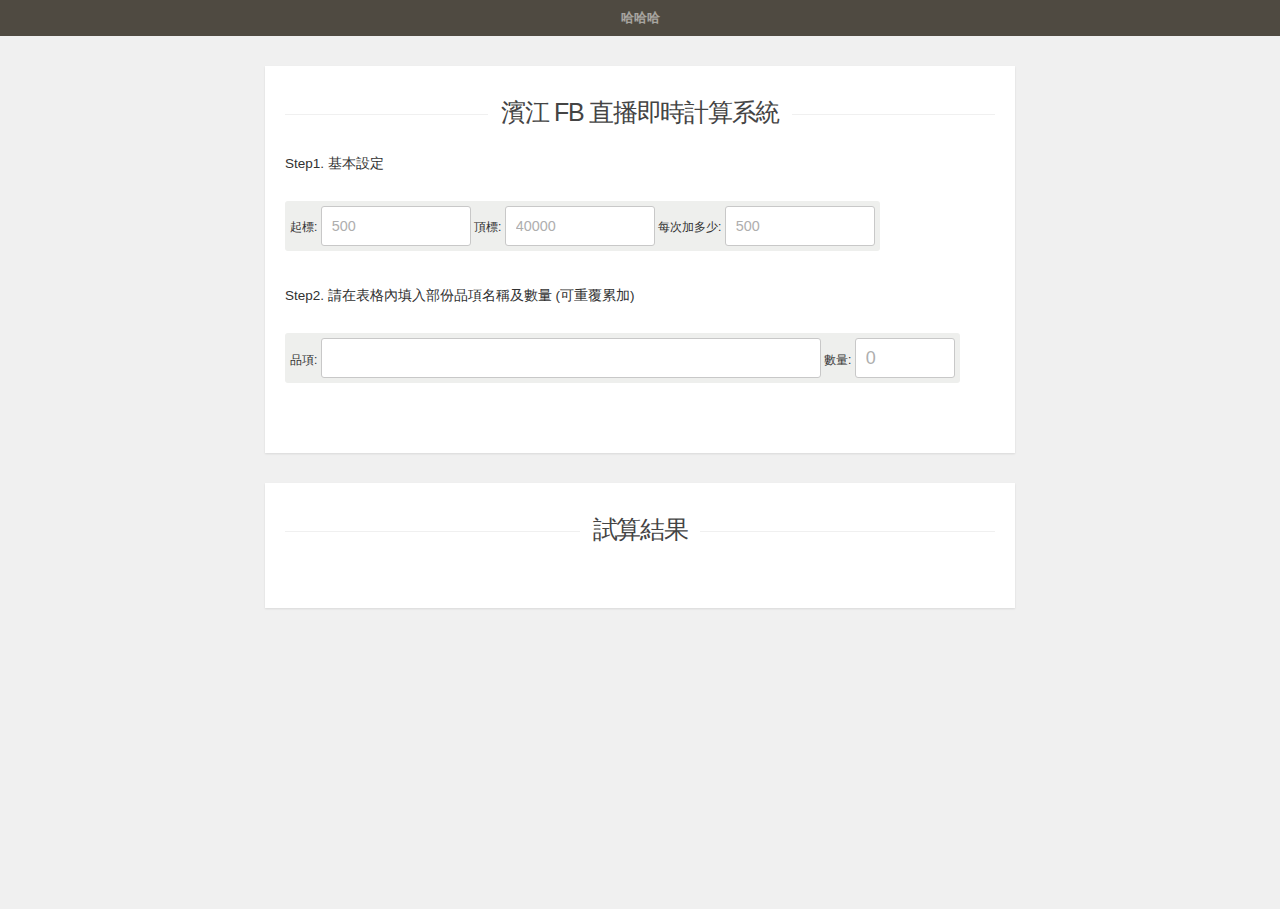
<file: index.html>
<!doctype html>
<html lang="en-US">
<head>
  <meta http-equiv="Content-Type" content="text/html;charset=utf-8">
  <meta http-equiv="cache-control" content="no-cache" />
  <meta http-equiv="expires" content="0" />
  <meta http-equiv="expires" content="0" />
  <meta http-equiv="pragma" content="no-cache" />
  <title>濱江 FB 直播即時計算系統</title>
  <link rel="shortcut icon" href="http://designshack.net/favicon.ico">
  <link rel="icon" href="http://designshack.net/favicon.ico">
  <link rel="stylesheet" type="text/css" media="all" href="style.css">
  <script type="text/javascript" src="js/jquery-1.9.1.min.js"></script>
  <script type="text/javascript" src="js/jquery.autocomplete.min.js"></script>
  <script type="text/javascript" src="js/currency-autocomplete.js"></script>
  <script type="text/javascript" src="js/data.js"></script>
</head>

<body>
  <div id="topbar"><a href="#">哈哈哈</a></div>
  <div id="w">
    <div id="content">
      <h1>濱江 FB 直播即時計算系統</h1>

      <p>
        Step1. 基本設定
      </p>

       <div id="searchfield2">
            <form >
                起標: <input type="text" class="biginput" id="BottomPrize" value="0">
                頂標: <input type="text" class="biginput" id="TopPrize" value="0">
                每次加多少: <input type="text" class="biginput" id="AddPrize" value="0">
            </form>
        </div>
      <p>
        Step2. 請在表格內填入部份品項名稱及數量 (可重覆累加)
      </p>
      
      <div id="searchfield">
        <form >
            品項: <input type="text" name="currency" class="biginput" id="autocomplete">
            數量: <input type="text" name="currency2" class="biginput2" value="0" id="ItemNumber">
        </form>
      </div><!-- @end #searchfield -->
      
      <div id="outputbox">
        <p id="outputcontent"</p>
      </div>
    </div><!-- @end #content -->
  </div><!-- @end #w -->
  <div id="w2">
    <div id="content2">
        <h1 id="totalPrizeTitle">試算結果</h1>
        <div id="outputbox2">
            <p id="outputcontent2"></p>
        </div>
    </div>
  </div>
</body>
</html>
</file>
<file: style.css>
/** resets **/
html, body, div, span, applet, object, iframe, h1, h2, h3, h4, h5, h6, p, blockquote, pre, a, abbr, acronym, address, big, cite, code, del, dfn, em, img, ins, kbd, q, s, samp, small, strike, strong, sub, sup, tt, var, b, u, i, center, dl, dt, dd, ol, ul, li, fieldset, form, label, legend, table, caption, tbody, tfoot, thead, tr, th, td, article, aside, canvas, details, embed, figure, figcaption, footer, header, hgroup, menu, nav, output, ruby, section, summary, time, mark, audio, video {
  margin: 0;
  padding: 0;
  border: 0;
  font-size: 100%;
  font: inherit;
  vertical-align: baseline;
  outline: none;
  -webkit-font-smoothing: antialiased;
  -webkit-text-size-adjust: 100%;
  -ms-text-size-adjust: 100%;
  -webkit-box-sizing: border-box;
  -moz-box-sizing: border-box;
  box-sizing: border-box;
}
html { height: 101%; }
body { 
  background: #f0f0f0; 
  font-family: 'Helvetica Neue', Helvetica, Arial, sans-serif;
  color: #313131;
  font-size: 62.5%; 
  line-height: 1; 
}

::selection { background: #a4dcec; }
::-moz-selection { background: #a4dcec; }
::-webkit-selection { background: #a4dcec; }

::-webkit-input-placeholder { /* WebKit browsers */
  color: #ccc;
  font-style: italic;
}
:-moz-placeholder { /* Mozilla Firefox 4 to 18 */
  color: #ccc;
  font-style: italic;
}
::-moz-placeholder { /* Mozilla Firefox 19+ */
  color: #ccc;
  font-style: italic;
}
:-ms-input-placeholder { /* Internet Explorer 10+ */
  color: #ccc !important;
  font-style: italic;  
}

br { display: block; line-height: 2.2em; } 

article, aside, details, figcaption, figure, footer, header, hgroup, menu, nav, section { display: block; }
ol, ul { list-style: none; }

input, textarea { 
  -webkit-font-smoothing: antialiased;
  -webkit-text-size-adjust: 100%;
  -ms-text-size-adjust: 100%;
  -webkit-box-sizing: border-box;
  -moz-box-sizing: border-box;
  box-sizing: border-box;
  outline: none; 
}

blockquote, q { quotes: none; }
blockquote:before, blockquote:after, q:before, q:after { content: ''; content: none; }
strong { font-weight: bold; } 

table { border-collapse: collapse; border-spacing: 0; }
img { border: 0; max-width: 100%; }

#topbar {
  background: #4f4a41;
  padding: 10px 0 10px 0;
  text-align: center;
}

#topbar a {
  color: #fff;
  font-size:1.3em;
  line-height: 1.25em;
  text-decoration: none;
  opacity: 0.5;
  font-weight: bold;
}

#topbar a:hover {
  opacity: 1;
}

/** typography **/
h1 {
  font-family: 'Helvetica Neue', Helvetica, Arial, sans-serif;
  font-size: 2.5em;
  line-height: 1.5em;
  letter-spacing: -0.05em;
  margin-bottom: 20px;
  padding: .1em 0;
  color: #444;
	position: relative;
	overflow: hidden;
	white-space: nowrap;
	text-align: center;
}
h1:before,
h1:after {
  content: "";
  position: relative;
  display: inline-block;
  width: 50%;
  height: 1px;
  vertical-align: middle;
  background: #f0f0f0;
}
h1:before {    
  left: -.5em;
  margin: 0 0 0 -50%;
}
h1:after {    
  left: .5em;
  margin: 0 -50% 0 0;
}
h1 > span {
  display: inline-block;
  vertical-align: middle;
  white-space: normal;
}

p {
  display: block;
  font-size: 1.35em;
  line-height: 1.5em;
  margin-bottom: 22px;
}

a { color: #5a9352; text-decoration: none; }
a:hover { text-decoration: underline; }

.center { display: block; text-align: center; }


/** page structure **/
#w, #w2 {
  display: block;
  width: 750px;
  margin: 0 auto;
  padding-top: 30px;
}


#content, #content2 {
  display: block;
  width: 100%;
  background: #fff;
  padding: 25px 20px;
  padding-bottom: 35px;
  -webkit-box-shadow: rgba(0, 0, 0, 0.1) 0px 1px 2px 0px;
  -moz-box-shadow: rgba(0, 0, 0, 0.1) 0px 1px 2px 0px;
  box-shadow: rgba(0, 0, 0, 0.1) 0px 1px 2px 0px;
}

#searchfield { display: block; width: 100%; text-align: left; margin-bottom: 35px; }
#searchfield2 { display: block; width: 100%; text-align: left; margin-bottom: 35px; }

#searchfield form, #searchfield2 form {
  display: inline-block;
  background: #eeefed;
  padding: 0;
  margin: 0;
  padding: 5px;
  border-radius: 3px;
  margin: 5px 0 0 0;
  font-weight:normal;
  font-size: 1.2em;
}
#searchfield form .biginput {
  width: 500px;
  height: 40px;
  padding: 0 10px 0 10px;
  background-color: #fff;
  border: 1px solid #c8c8c8;
  border-radius: 3px;
  color: #aeaeae;
  font-weight:normal;
  font-size: 1.5em;
  -webkit-transition: all 0.2s linear;
  -moz-transition: all 0.2s linear;
  transition: all 0.2s linear;
}
#searchfield form .biginput:focus {
  color: #858585;
}

#searchfield form .biginput2 {
  width: 100px;
  height: 40px;
  padding: 0 10px 0 10px;
  background-color: #fff;
  border: 1px solid #c8c8c8;
  border-radius: 3px;
  color: #aeaeae;
  font-weight:normal;
  font-size: 1.5em;
  -webkit-transition: all 0.2s linear;
  -moz-transition: all 0.2s linear;
  transition: all 0.2s linear;
}
#searchfield form .biginput2:focus {
  color: #858585;
}

#searchfield2 form .biginput {
  width: 150px;
  height: 40px;
  padding: 0 10px 0 10px;
  background-color: #fff;
  border: 1px solid #c8c8c8;
  border-radius: 3px;
  color: #aeaeae;
  font-weight:normal;
  font-size: 1.2em;
  -webkit-transition: all 0.2s linear;
  -moz-transition: all 0.2s linear;
  transition: all 0.2s linear;
}
#searchfield2 form .biginput:focus {
  color: #858585;
}



.flatbtn {
  -webkit-box-sizing: border-box;
  -moz-box-sizing: border-box;
  box-sizing: border-box;
  display: inline-block;
  outline: 0;
  border: 0;
  color: #f3faef;
  text-decoration: none;
  background-color: #6bb642;
  border-color: rgba(0, 0, 0, 0.1) rgba(0, 0, 0, 0.1) rgba(0, 0, 0, 0.25);
  font-size: 1em;
  font-weight: bold;
  padding: 8px;
  margin: 2px;
  line-height: normal;
  text-align: center;
  vertical-align: middle;
  cursor: pointer;
  text-transform: uppercase;
  text-shadow: 0 1px 0 rgba(0,0,0,0.3);
  -webkit-border-radius: 3px;
  -moz-border-radius: 3px;
  border-radius: 3px;
  -webkit-box-shadow: 0 1px 0 rgba(15, 15, 15, 0.3);
  -moz-box-shadow: 0 1px 0 rgba(15, 15, 15, 0.3);
  box-shadow: 0 1px 0 rgba(15, 15, 15, 0.3);
}
.flatbtn:hover {
  color: #fff;
  background-color: #73c437;
}
.flatbtn:active {
  -webkit-box-shadow: inset 0 1px 5px rgba(0, 0, 0, 0.1);
  -moz-box-shadow:inset 0 1px 5px rgba(0, 0, 0, 0.1);
  box-shadow:inset 0 1px 5px rgba(0, 0, 0, 0.1);
}

.redli {
    color: #f46542
}

.autocomplete-suggestions { border: 1px solid #999; background: #fff; cursor: default; overflow: auto; }
.autocomplete-suggestion { padding: 10px 5px; font-size: 1.2em; white-space: nowrap; overflow: hidden; }
.autocomplete-selected { background: #f0f0f0; }
.autocomplete-suggestions strong { font-weight: normal; color: #3399ff; }
</file>
